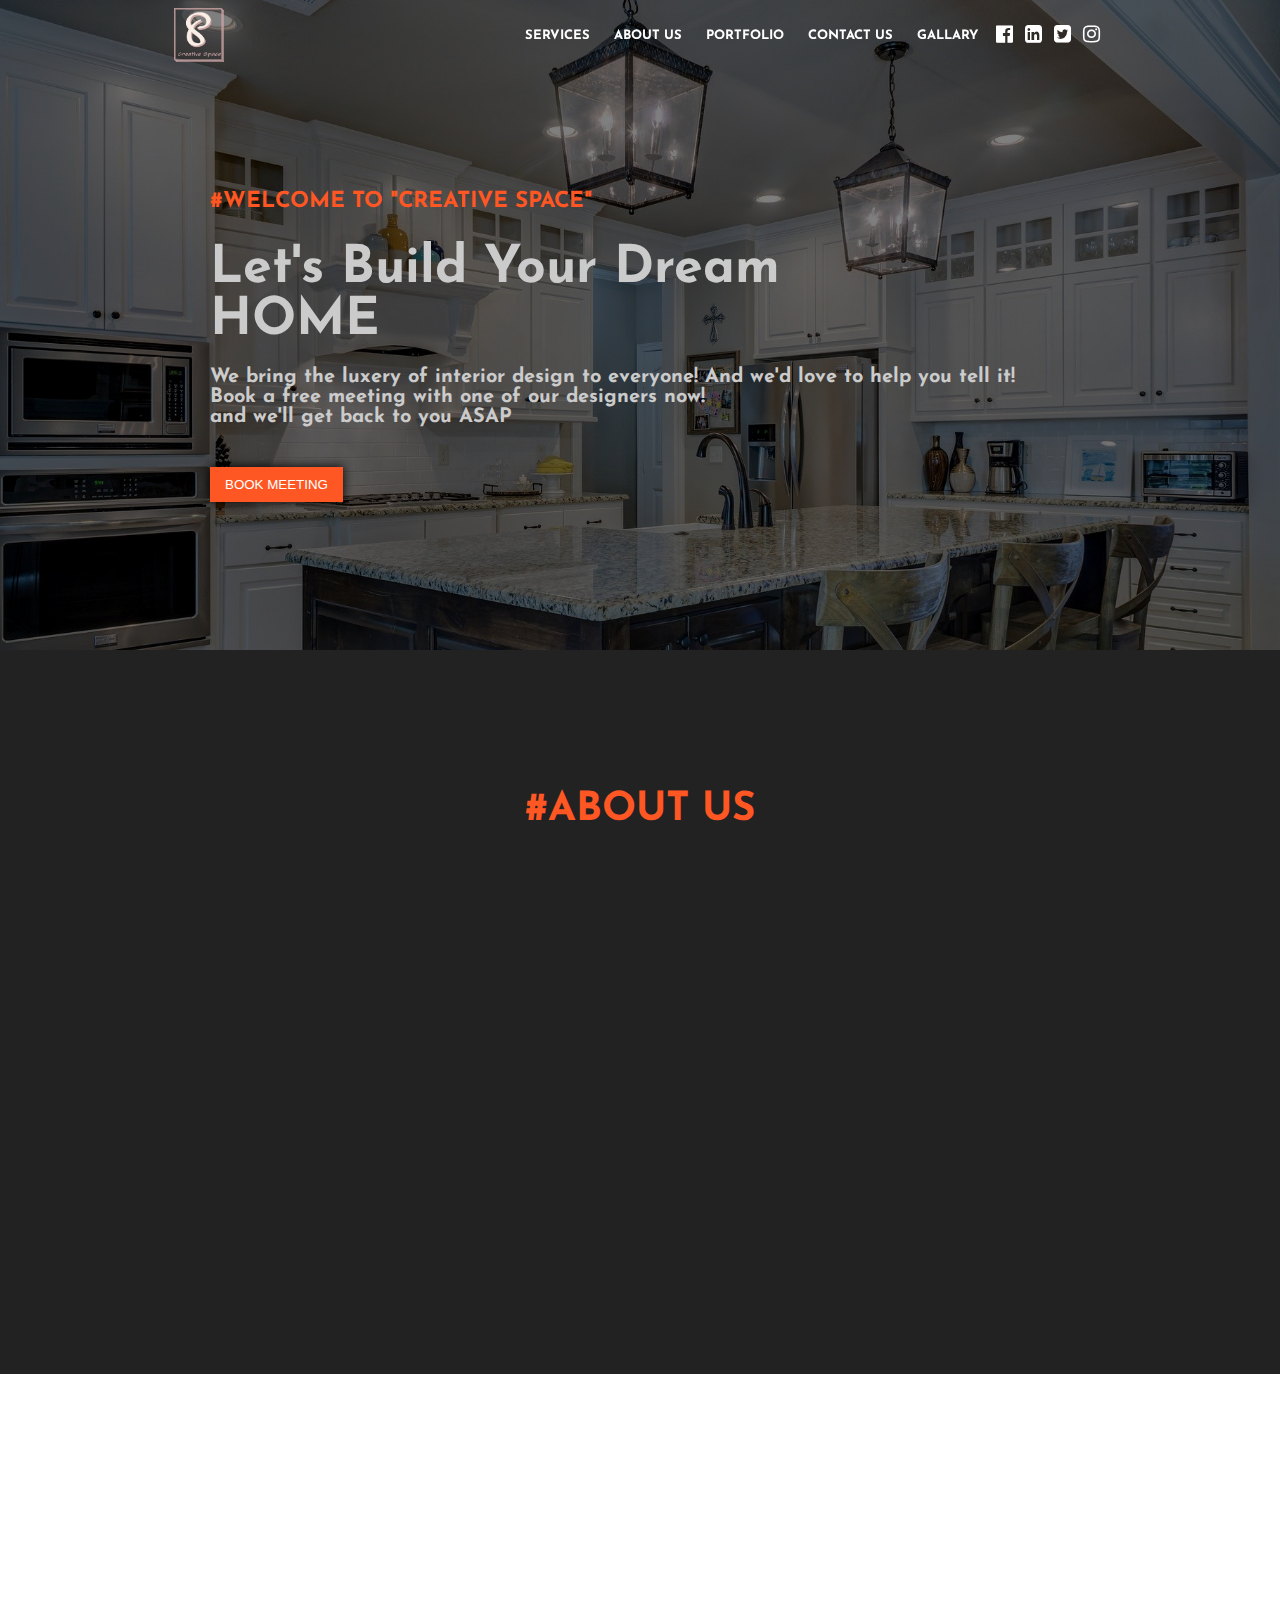
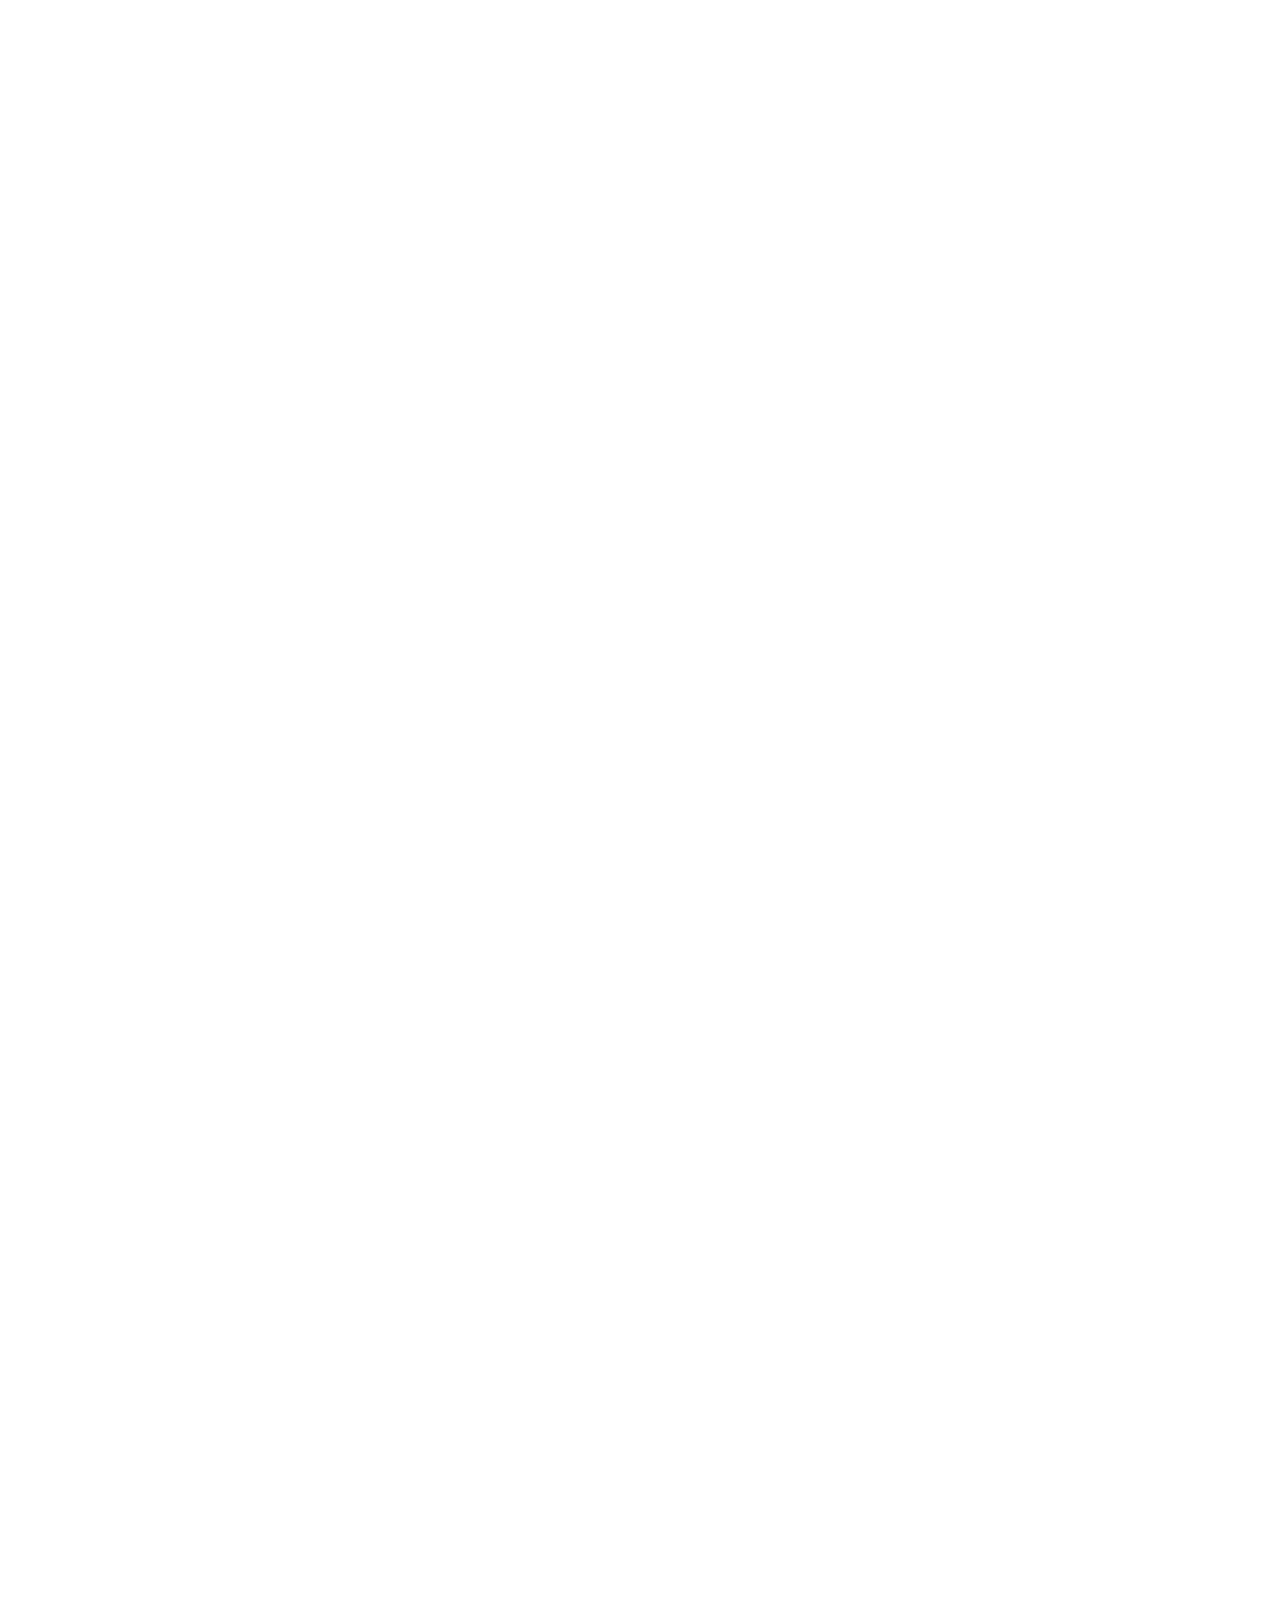
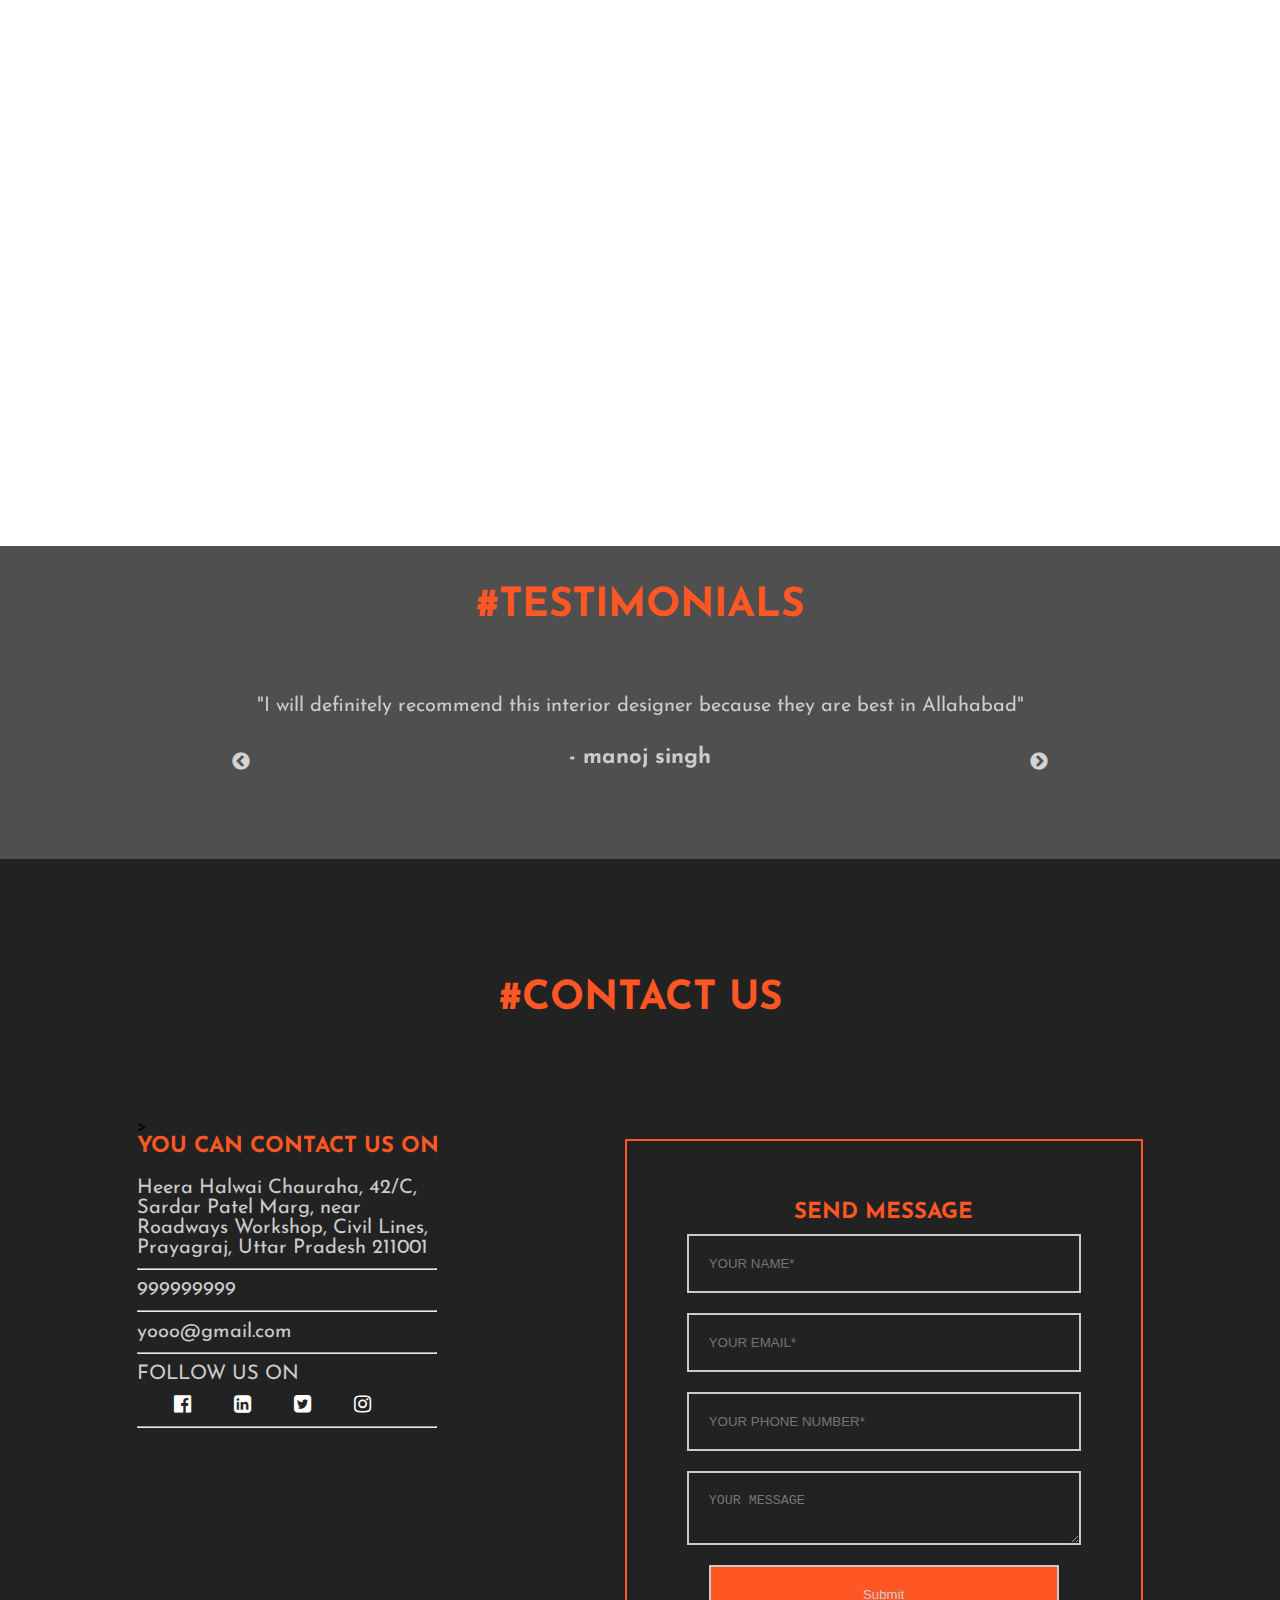
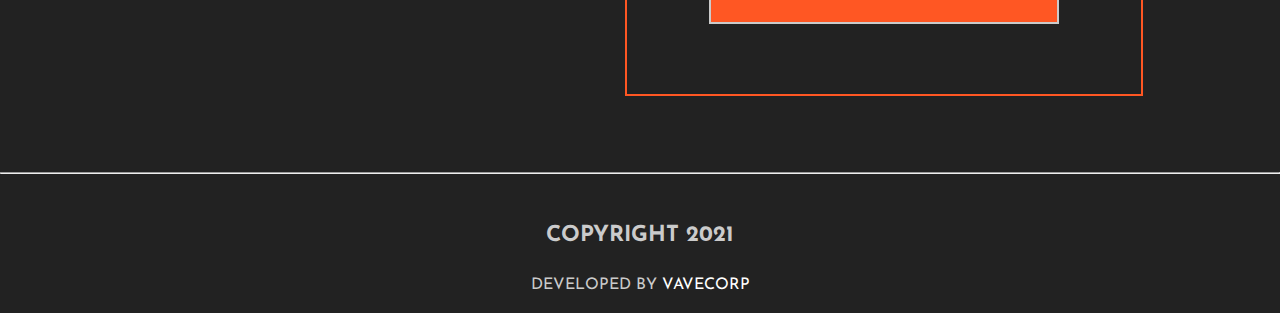
<file: index.html>
<!DOCTYPE html>
<html lang="en">

<head>
    <meta charset="UTF-8">
    <meta http-equiv="X-UA-Compatible" content="IE=edge">
    <meta name="viewport" content="width=device-width, initial-scale=1.0">
    <meta name="description"
        content="Creative Space Interior Designer and Decorator is one of the Best Intirior Designer and Decorator In Prayagraj . We provide services like nterior Designers For Furniture, Interior Designers, Exterior Designers, Interior Decorators For Salons, Interior Designers For Studio, Interior Designers For Temple, Interior Designer Consultants, Interior Designers For Corporate Celling Desining, INTIRIOR DESIGNING FOR RESTAURENTS, INTIRIOR DESIGNING FOR FURNITURE, BEDROOM DESIGNING, INTIRIOR DESIGNING FOR OFFICES, CUSTOM ROOM DESIGNING, INTIRIOR DESIGNING LIVING ROOM, INTIRIOR DESIGNING KITCHEN etc.">
    <meta name="author" content="">
    <meta name="keywords" content="intirior designer, intirior, designe, allahabad, prayagraj, u.p, best, best intirioe designer in allahabad, best intirior designer in prayagraj, Electricians, CarpentersInterior, DecoratorsInterior, DesignersAluminium, FabricatorsResidence, Interior, DesignersACP, FabricatorsAluminium, Composite, Panel, DealersAluminium, Partition, ContractorsCeiling, Interior, Designers, Electricians,Carpenters,Interior Decorators,Interior Designers,Aluminium Fabricators,Residence Interior Designers,ACP Fabricators,Aluminium Composite Panel Dealers,Aluminium Partition Contractors,Ceiling Interior Designers,Interior Designers For Restaurant,Interior Designers For Modular Kitchen,ACP Contractors,Interior Designers For Beauty Parlour,Interior Designers For Furniture,Interior Designers For Penthouse,Interior Designer Consultants,Residential Exterior Designers,Interior Designers For Bedroom,Interior Designers For Hotels,Interior Designers For Wall,Interior Designers For Apartment,Commercial Interior Designers,Aluminium Structure Fabricators,3D Exterior Designers,Interior Designers For Bungalow,Interior Designers For Jewellery Showroom,Interior Designers For Studio,Interior Designers For Restaurants & Bars,Interior Designers For Hospital,Interior Designers For Retail Store,Interior Designers For Fish Spa,Interior Designers For Corporate,Interior Designers For Shopping Mall,Interior Designers For Bathroom,PVC Interior Designers,Interior Decorators For Salons,Interior Designers For Salons,  Interior Civil Work Services,  Interior Designers For Silver Leafing,  Interior Designers For Industrial,,  Interior Designers For Lobby,    Interior Designers For Nursing Home,  Exterior Graphic Designers,   Interior Decorators For Furniture,  3D Interior Designers For Modular Kitchen,  Interior Designers For School, Designer Furniture Dealers,  Exterior Designers,  Commercial Exterior Designers,  Interior Designers For Kids Room,  Interior Designers For Shops,  Structural Glazing Contractors,    Interior Designers For Art Gallery,   Interior Designers For Institution,  Interior Designers For Temple,  Interior Designers For Showrooms,  Interior Designers For Stalls,  Designer Furniture Dealers-Italia Wood Interiors,
     ">


    <!--  -->
    <link rel="stylesheet" href="https://cdnjs.cloudflare.com/ajax/libs/font-awesome/4.7.0/css/font-awesome.min.css">
    <link rel="preconnect" href="https://fonts.googleapis.com">
    <link rel="preconnect" href="https://fonts.gstatic.com" crossorigin>
    <link href="https://fonts.googleapis.com/css2?family=Josefin+Sans:wght@300&display=swap" rel="stylesheet">
    <link href="https://unpkg.com/aos@2.3.1/dist/aos.css" rel="stylesheet">
    <script src="https://unpkg.com/aos@2.3.1/dist/aos.js"></script>
    <!--  -->
    <link rel="preconnect" href="https://fonts.googleapis.com">
    <link rel="preconnect" href="https://fonts.gstatic.com" crossorigin>
    <link href="https://fonts.googleapis.com/css2?family=Gochi+Hand&display=swap" rel="stylesheet">
    <link href="https://fonts.googleapis.com/css2?family=Raleway:wght@100&display=swap" rel="stylesheet">
    <!--  -->
    <link rel="stylesheet" href="slick/slick.css">
    <link rel="stylesheet" href="slick/slick-theme.css">
    <link rel="stylesheet" href="css/utility.css">
    <link rel="stylesheet" href="css/style.css">
    <link rel="stylesheet" href="css/mobile.css">
    <title>Creative Space Interior Designer and Decorator, Best Intirior Designer In Prayagraj </title>
</head>

<body>
    <nav>
        <div class="nav-parent">


            <div class="navbar">
                <div class="logo">
                    <img src="./img/logo6.png" alt="logo">
                    <!-- <h1>logo</h1> -->
                </div>
                <ul class="nav-menu">
                    <li class="nav-item"><a href="#service">SERVICES</a></li>
                    <li class="nav-item"><a href="#about">ABOUT US</a></li>
                    <li class="nav-item"><a href="#portfolio">PORTFOLIO</a></li>
                    <li class="nav-item"><a href="#contact">CONTACT US</a></li>
                    <li class="nav-item"><a href="gallary.html">GALLARY</a></li>
                    <ul class="nav-social">
                        <li><a href=""><i class="fa fa-facebook-official"></i></a></li>
                        <li><a href=""><i class="fa fa-linkedin-square"></i></a></li>
                        <li><a href=""><i class="fa fa-twitter-square"></i></a></li>
                        <li><a href=""><i class="fa fa-instagram"></i></a></li>
                    </ul>
                </ul>
                <div class="hamburger">
                    <div class="bar1"></div>
                    <div class="bar2"></div>
                    <div class="bar3"></div>
                </div>
            </div>
        </div>
    </nav>


    <!-- ************************************************************************************************ -->
    <!-- ************************************************************************************************ -->
    <!-- ************************************************************************************************ -->


    <main>

        <!--***************************************modal form*********************************************************-->

        <div class="modal-form-parent">

            <div class="modal-form-main">

                <div class="modal-form-content">
                    <div class="modal-form-heading">
                        <h2 class="small-heading highlight-color">BOOK A FREE MEETING</h2>
                        <p class="para secondry-color">Lorem ipsum dolor sit, amet consectetur adipisicing elit. In,
                            perferendis odio!</p>
                    </div>
                    <div class="modal-form">
                        <form action="">
                            <input type="text" name="name" placeholder="YOUR NAME*" required>

                            <input type="email" name="email" placeholder="YOUR EMAIL*" required>
                            
                            <input type="datetime-local" name="Meeting time" placeholder="PREFERRED DATE AND TIME"required>

                            <input type="number" name="phone number" placeholder="YOUR PHONE NUMBER*" required>

                            <textarea name="message" id="" placeholder="YOUR MESSAGE"></textarea>

                            <input type="submit" class="submit">
                        </form>
                        <button class="close-modal">CLOSE</button>
                    </div>

                </div>
            </div>
        </div>


        <!--***************************************HERO SECTION*********************************************************-->
        <div class="hero-parent">
            <div class="hero max-width">

                <div class="hero-text ">
                    <h1 class="heading  highlight-color">#WELCOME TO "CREATIVE SPACE"</h1>
                    <h2 class="heading secondry-color">Let's Build Your Dream <br> HOME</h2>
                    <p class="para secondry-color">We bring the luxery of interior design to everyone! And we'd love to
                        help you tell it!<br> Book a free meeting with one of our designers now! <br> and we'll get back
                        to you ASAP</p>
                    </p>

                    <div class="hero-cta">
                        <button>BOOK MEETING</button>
                    </div>
                </div>
            </div>

        </div>


        <!-- *****************************************ABOUT US******************************************************* -->

        <div class="about-parent" id="about">
            <div class="about max-width">
                <h2 class="heading highlight-color">#ABOUT US</h2>
                <div class="about-content">

                    <img src="./img/couch-1845270_1280.jpg" alt="about img" data-aos="fade-right">
                    <div class="about-text" data-aos="fade-left">
                        <h2 class="small-heading highlight-color">OUR STORY</h2>
                        <p class="para secondry-color">We started our journey in 2009, because we realize the difference
                            between a 'house' and a 'Home' and ever since then, we've helped hundreds of our customers
                            build their 'Dream Home'</p>
                        <p class="para secondry-color">We believe that interior design should be accessible to everyone,
                            and that's why we have plans suitable for every budget</p>
                    </div>

                </div>
            </div>
        </div>

        <!-- *****************************************OUR SERVICES******************************************************* -->



        <div class="services-parent" id="service" data-aos="fade-right">
            <div class="services max-width">
                <h2 class="heading">#OUR SERVICES</h2>
                <p class="para">WE provide more than 30 services suitable for you unique theme, style and budget! From designing your<br> bedroom to shaping the look of your office, we'll help you find your own style!</p>
                <div class="service-card-parent card-parent">
                    <div class="service-card card" data-aos="fade-up">
                        <img src="./img/celling.jpeg" alt="celling">
                        <div class="card-text">
                            <h3 class="small-heading">#CEILING DESIGNING</h3>
                        </div>

                    </div>
                    <div class="service-card card" data-aos="fade-up">
                        <img src="./img/restaurent2.jpeg" alt="restaurent">
                        <div class="card-text">
                            <h3 class="small-heading">#INTIRIOR DESIGNING FOR RESTAURENTS</h3>
                        </div>

                    </div>
                    <div class="service-card card" data-aos="fade-up">
                        <img src="./img/furniture.jpeg" alt="furniture">
                        <div class="card-text">
                            <h3 class="small-heading">#INTIRIOR DESIGNING FOR FURNITURE</h3>
                        </div>

                    </div>
                    <div class="service-card card" data-aos="fade-up">
                        <img src="./img/bedroom.jpg" alt="bedroom">
                        <div class="card-text">
                            <h3 class="small-heading">#BEDROOM DESIGNING</h3>
                        </div>

                    </div>
                    <div class="service-card card" data-aos="fade-up">
                        <img src="./img/office.jpeg" alt="office">
                        <div class="card-text">
                            <h3 class="small-heading">#INTIRIOR DESIGNING FOR OFFICES</h3>
                        </div>

                    </div>
                    <div class="service-card card" data-aos="fade-up">
                        <img src="./img/extirior.jpeg" alt="extiror">
                        <div class="card-text">
                            <h3 class="small-heading">#EXTIRIOR DESIGNING</h3>
                        </div>

                    </div>
                    <div class="service-card card" data-aos="fade-up">
                        <img src="./img/customroom.jpeg" alt="customroom">
                        <div class="card-text">
                            <h3 class="small-heading">#CUSTOM ROOM DESIGNING</h3>
                        </div>

                    </div>
                    <div class="service-card card" data-aos="fade-up">
                        <img src="./img/restaurent.jpeg" alt="">
                        <div class="card-text">
                            <h3 class="small-heading">#INTIRIOR DESIGNING FOR SHOPS</h3>
                        </div>

                    </div>
                    <div class="service-card card" data-aos="fade-up">
                        <img src="./img/livingroom.jpeg" alt="">
                        <div class="card-text">
                            <h3 class="small-heading">#INTIRIOR DESIGNING LIVING ROOM</h3>
                        </div>

                    </div>
                    <div class="service-card card" data-aos="fade-up">
                        <img src="./img/kitchin.jpeg" alt="kitchen">
                        <div class="card-text">
                            <h3 class="small-heading">#INTIRIOR DESIGNING KITCHEN</h3>
                        </div>

                    </div>

                    <h2 class="small-heading" data-aos="fade-up">+ and many more</h2>







                </div>
                <div class="hero-cta cta" data-aos="fade-up">
                    <button>BOOK MEETING</button>
                </div>
            </div>
        </div>

        <!-- *****************************************OUR Portfolio******************************************************-->

        <div class="portfolio-parent" id="portfolio" data-aos="fade-up">
            <div class="portfolio max-width">
                <h2 class="heading highlight-color" data-aos="fade-up">#Our_Projects</h2>
                <div class="portfolio-content">
                    <div class="portfolio-text">
                        <h3 class="heading highlight-color">#Browse Our Projects And Cherish The Beauty</h3>

                        <p class="para secondry-color ">We have helped hundreds of people, and brought their dream
                            home
                            to
                            life, Have a look yourself, perhaps you'll find something you like?
                        </p>
                    </div>
                    <div class=" portfolio-card-parent carousle" data-aos="fade-up">
                        <div class=" portfolio-card">
                            <img src="./img/image1.jpeg" alt="portfolio" class="portfolio-img">
                        </div>
                        <div class=" portfolio-card">
                            <img src="./img/PicsArt_07-07-01.05.07.jpg" alt="portfolio" class="portfolio-img">
                        </div>
                        <div class=" portfolio-card">
                            <img src="./img/image18.jpeg" alt="portfolio" class="portfolio-img">
                        </div>
                        <div class=" portfolio-card">
                            <img src="./img/image25.jpeg" alt="portfolio" class="portfolio-img">
                        </div>
                        <div class=" portfolio-card">
                            <img src="./img/image6.jpeg" alt="portfolio" class="portfolio-img">
                        </div>
                        <div class=" portfolio-card">
                            <img src="./img/image20.jpeg" alt="portfolio" class="portfolio-img">
                        </div>
                        <div class=" portfolio-card">
                            <img src="./img/PicsArt_07-07-12.50.03.jpg" alt="portfolio" class="portfolio-img">
                        </div>
                        <div class=" portfolio-card">
                            <img src="./img/PicsArt_07-07-12.54.58.jpg" alt="portfolio" class="portfolio-img">
                        </div>

                    </div>
                </div>
            </div>
            
            <div class="gallary-cta">
                <button><a href="gallary.html"> SEE MORE</a></button>
      
            </div>
        </div>

        <!-- *****************************************testimonials******************************************************-->

        <div class="review-parent">
            <h2 class="heading highlight-color">#TESTIMONIALS</h2>
            <div class="review carousle max-width">
                <div class="review-text">
                    <p class="para">"I will definitely recommend this interior designer because they are best in
                        Allahabad"</p>
                    <h3 class="small-heading">- manoj singh</h3>


                </div>
                <div class="review-text">
                    <p class="para">"Best choice around the city well done guys, keep it up !"</p>
                    <h3 class="small-heading">- Danish hasan khan</h3>


                </div>
                <div class="review-text">
                    <p class="para">"Good experience and working knowledge I am fully satisfied"</p>
                    <h3 class="small-heading">-sivali</h3>


                </div>
                <div class="review-text">
                    <p class="para">"I am highly satisfied with his work. He has the teams of expert who can handle
                        any
                        type of interior design requirements. he has a super expert who can handle any type of
                        furniture
                        design. highly recommended."</p>
                    <h3 class="small-heading">-Sarfaraj</h3>

                </div>
            </div>
        </div>


        <!-- *****************************************contact form****************************************************** -->
        <div class="contact-parent" id="contact">
            <div class="contact max-width">
                <h2 class="heading highlight-color">#CONTACT US</h2>
                <div class="contact-content">
                    <div class="contact-content-kid1">>

                        <h2 class="small-heading highlight-color">YOU CAN CONTACT US ON</h2>

                        <div class="contact-text">
                            <p class="para secondry-color">Heera Halwai Chauraha, 42/C, Sardar Patel Marg, near
                                Roadways
                                Workshop, Civil Lines, Prayagraj, Uttar Pradesh 211001</p>
                            <hr>
                            <p>

                                <a href="tel:999999999999" class="para secondry-color">999999999</a>
                            </p>
                            <hr>
                            <p>

                                <a href="mailto:yooo@gmail.com" class="para secondry-color">yooo@gmail.com</a>
                            </p>
                            <hr>
                            <p class="para secondry-color">FOLLOW US ON</p>
                            <p class="para">

                            <ul class="nav-social">
                                <li><a href=""><i class="fa fa-facebook-official"></i></a></li>
                                <li><a href=""><i class="fa fa-linkedin-square"></i></a></li>
                                <li><a href=""><i class="fa fa-twitter-square"></i></a></li>
                                <li><a href=""><i class="fa fa-instagram"></i></a></li>
                            </ul>
                            </p>
                            <hr>
                        </div>
                        <div class="map">
                            <iframe
                                src="https://www.google.com/maps/embed?pb=!1m18!1m12!1m3!1d28821.229434778452!2d81.82384344490461!3d25.449839408075842!2m3!1f0!2f0!3f0!3m2!1i1024!2i768!4f13.1!3m3!1m2!1s0x399acb1b06f7a52b%3A0xf75b91c66a04521a!2sCreative%20Space%20Interior!5e0!3m2!1sen!2sin!4v1625834475578!5m2!1sen!2sin"
                                width="350" height="300" style="border:0;" allowfullscreen="" loading="lazy">
                            </iframe>
                        </div>


                    </div>

                    <div class="contact-content-kid2">
                        <div class="form-parent">
                            <h2 class="small-heading highlight-color">SEND MESSAGE</h2>
                            <div class="form">
                                <form action="">

                                    <input type="text" name="name" placeholder="YOUR NAME*" required>

                                    <input type="email" name="email" placeholder="YOUR EMAIL*" required>

                                    <input type="number" name="phone number" placeholder="YOUR PHONE NUMBER*" required>

                                    <textarea name="message" id="" placeholder="YOUR MESSAGE"></textarea>

                                    <input type="submit" class="submit">
                                </form>
                            </div>
                        </div>
                    </div>
                </div>

            </div>

        </div>




    </main>
    <hr>
    <footer>
        <div>
            <h1 class="small-heading secondry-color">COPYRIGHT 2021</h1>
            <p class="secondry-color"> DEVELOPED BY <a href="https://vavecorp.com/">VAVECORP</a></p>
        </div>


    </footer>






</body>

<script src="https://ajax.googleapis.com/ajax/libs/jquery/3.5.1/jquery.min.js"></script>
<script src="js/main.js"></script>
<script src="slick/slick.min.js"></script>


</html>
</file>
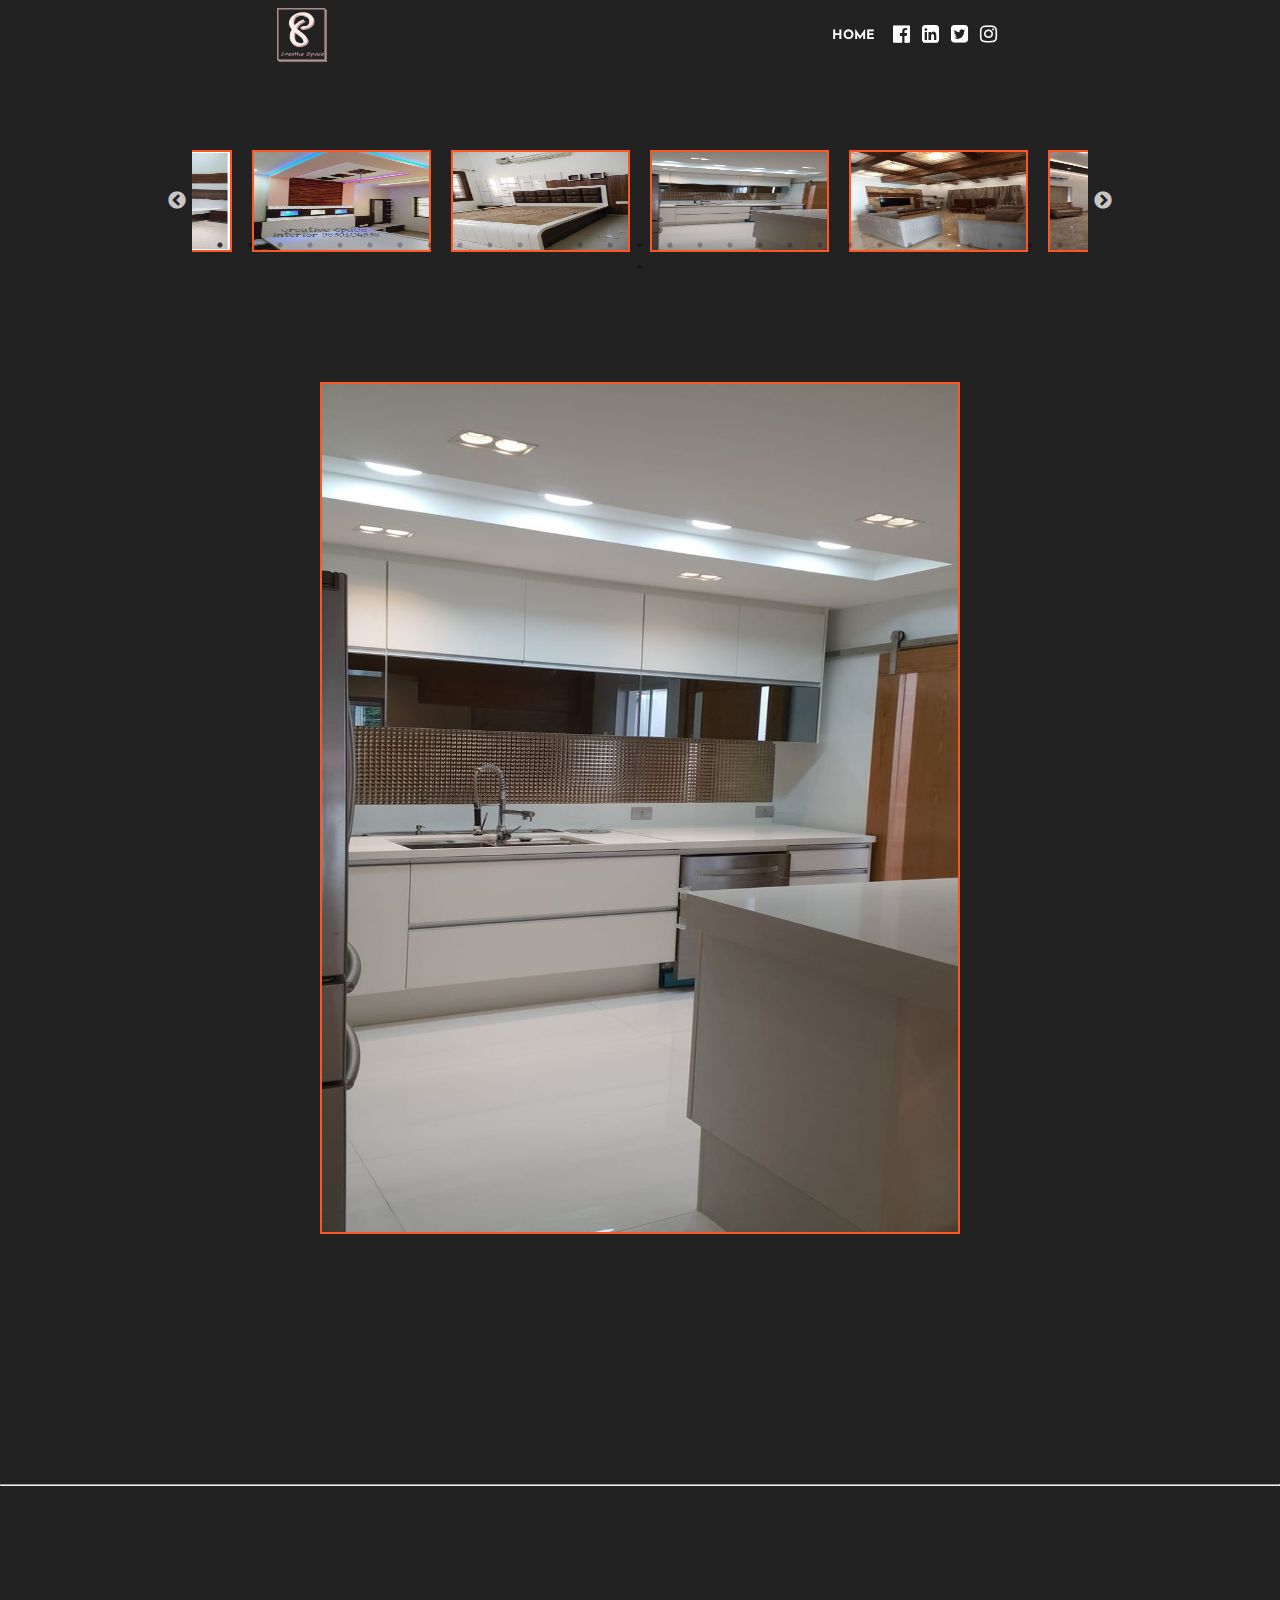
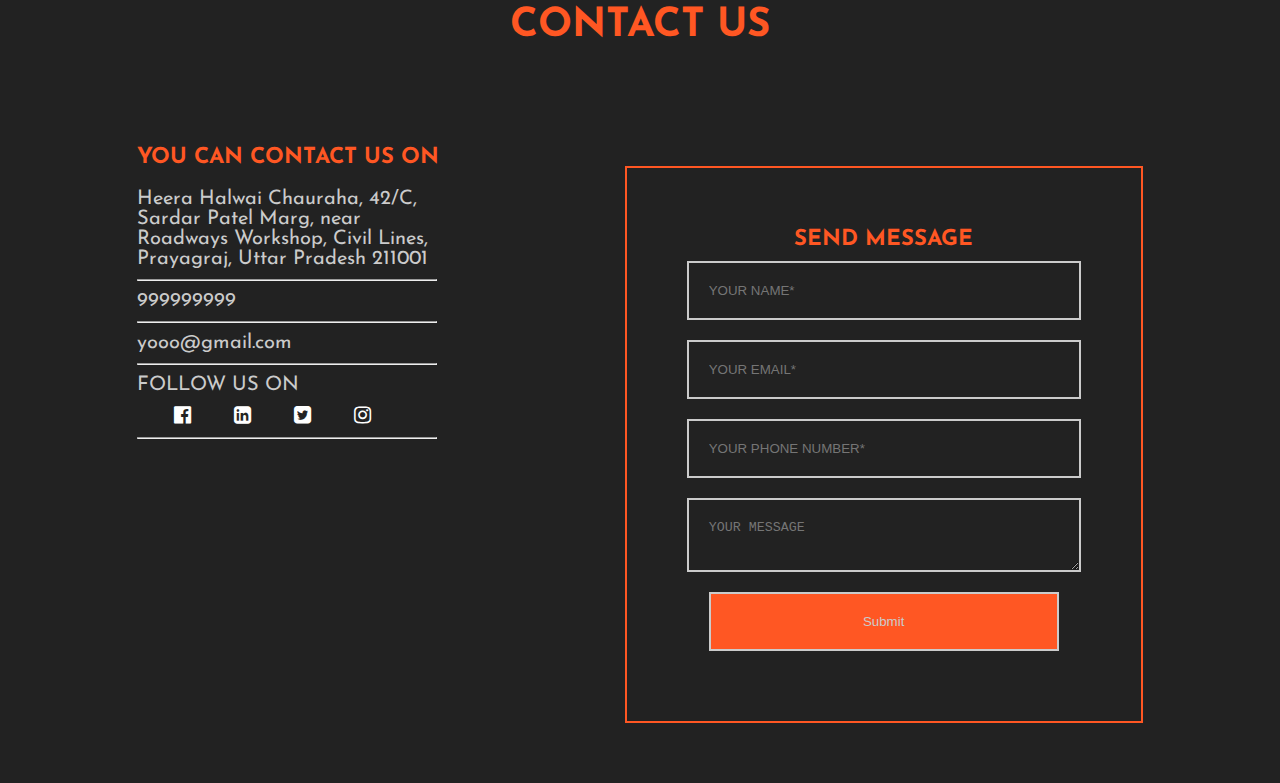
<file: gallary.html>
<!DOCTYPE html>
<html lang="en">

    <head>
        <meta charset="UTF-8">
        <meta http-equiv="X-UA-Compatible" content="IE=edge">
        <meta name="viewport" content="width=device-width, initial-scale=1.0">
        <meta name="description"
            content="Creative Space Interior Designer and Decorator is one of the Best Intirior Designer and Decorator In Prayagraj . We provide services like nterior Designers For Furniture, Interior Designers, Exterior Designers, Interior Decorators For Salons, Interior Designers For Studio, Interior Designers For Temple, Interior Designer Consultants, Interior Designers For Corporate Celling Desining, INTIRIOR DESIGNING FOR RESTAURENTS, INTIRIOR DESIGNING FOR FURNITURE, BEDROOM DESIGNING, INTIRIOR DESIGNING FOR OFFICES, CUSTOM ROOM DESIGNING, INTIRIOR DESIGNING LIVING ROOM, INTIRIOR DESIGNING KITCHEN etc.">
        <meta name="author" content="">
        <meta name="keywords" content="intirior designer, intirior, designe, allahabad, prayagraj, u.p, best, best intirioe designer in allahabad, best intirior designer in prayagraj, Electricians, CarpentersInterior, DecoratorsInterior, DesignersAluminium, FabricatorsResidence, Interior, DesignersACP, FabricatorsAluminium, Composite, Panel, DealersAluminium, Partition, ContractorsCeiling, Interior, Designers, Electricians,Carpenters,Interior Decorators,Interior Designers,Aluminium Fabricators,Residence Interior Designers,ACP Fabricators,Aluminium Composite Panel Dealers,Aluminium Partition Contractors,Ceiling Interior Designers,Interior Designers For Restaurant,Interior Designers For Modular Kitchen,ACP Contractors,Interior Designers For Beauty Parlour,Interior Designers For Furniture,Interior Designers For Penthouse,Interior Designer Consultants,Residential Exterior Designers,Interior Designers For Bedroom,Interior Designers For Hotels,Interior Designers For Wall,Interior Designers For Apartment,Commercial Interior Designers,Aluminium Structure Fabricators,3D Exterior Designers,Interior Designers For Bungalow,Interior Designers For Jewellery Showroom,Interior Designers For Studio,Interior Designers For Restaurants & Bars,Interior Designers For Hospital,Interior Designers For Retail Store,Interior Designers For Fish Spa,Interior Designers For Corporate,Interior Designers For Shopping Mall,Interior Designers For Bathroom,PVC Interior Designers,Interior Decorators For Salons,Interior Designers For Salons,  Interior Civil Work Services,  Interior Designers For Silver Leafing,  Interior Designers For Industrial,,  Interior Designers For Lobby,    Interior Designers For Nursing Home,  Exterior Graphic Designers,   Interior Decorators For Furniture,  3D Interior Designers For Modular Kitchen,  Interior Designers For School, Designer Furniture Dealers,  Exterior Designers,  Commercial Exterior Designers,  Interior Designers For Kids Room,  Interior Designers For Shops,  Structural Glazing Contractors,    Interior Designers For Art Gallery,   Interior Designers For Institution,  Interior Designers For Temple,  Interior Designers For Showrooms,  Interior Designers For Stalls,  Designer Furniture Dealers-Italia Wood Interiors,
         ">
    
    
        <!--  -->
        <link rel="stylesheet" href="https://cdnjs.cloudflare.com/ajax/libs/font-awesome/4.7.0/css/font-awesome.min.css">
        <link rel="preconnect" href="https://fonts.googleapis.com">
        <link rel="preconnect" href="https://fonts.gstatic.com" crossorigin>
        <link href="https://fonts.googleapis.com/css2?family=Josefin+Sans:wght@300&display=swap" rel="stylesheet">
        <link href="https://unpkg.com/aos@2.3.1/dist/aos.css" rel="stylesheet">
        <script src="https://unpkg.com/aos@2.3.1/dist/aos.js"></script>
        <!--  -->
        <link rel="preconnect" href="https://fonts.googleapis.com">
        <link rel="preconnect" href="https://fonts.gstatic.com" crossorigin>
        <link href="https://fonts.googleapis.com/css2?family=Gochi+Hand&display=swap" rel="stylesheet">
        <link href="https://fonts.googleapis.com/css2?family=Raleway:wght@100&display=swap" rel="stylesheet">
        <!--  -->
        <link rel="stylesheet" href="slick/slick.css">
        <link rel="stylesheet" href="slick/slick-theme.css">
        <link rel="stylesheet" href="css/utility.css">
        <link rel="stylesheet" href="css/style.css">
        <link rel="stylesheet" href="css/mobile.css">
        <title>GALLARY, Creative Space Interior Designer and Decorator</title>
    </head>

<body>
    <nav>
        <div class="nav-parent">


            <div class="navbar">
                <div class="logo">
                    <img src="./img/logo6.png" alt="logo">
                    <!-- <h1>logo</h1> -->
                </div>
                <ul class="nav-menu">
                    <li class="nav-item"><a href="index.html">HOME</a></li>

                    <ul class="nav-social">
                        <li><a href=""><i class="fa fa-facebook-official"></i></a></li>
                        <li><a href=""><i class="fa fa-linkedin-square"></i></a></li>
                        <li><a href=""><i class="fa fa-twitter-square"></i></a></li>
                        <li><a href=""><i class="fa fa-instagram"></i></a></li>
                    </ul>
                </ul>
                <div class="hamburger">
                    <div class="bar1"></div>
                    <div class="bar2"></div>
                    <div class="bar3"></div>
                </div>
            </div>
        </div>
    </nav>



    <div class="gallary-parent">
        <div class="gallary-nav max-width">
            <img src="rephoto/image10.jpeg" alt="img" class="gallary-photo">
            <img src="rephoto/image11.jpeg" alt="img" class="gallary-photo">
            <img src="rephoto/image12.jpeg" alt="img" class="gallary-photo">
            <img src="rephoto/image13.jpeg" alt="img" class="gallary-photo">
            <img src="rephoto/image14.jpeg" alt="img" class="gallary-photo">
            <img src="rephoto/image15.jpeg" alt="img" class="gallary-photo">
            <img src="rephoto/image16.jpeg" alt="img" class="gallary-photo">
            <img src="rephoto/image17.jpeg" alt="img" class="gallary-photo">
            <img src="rephoto/image19.jpeg" alt="img" class="gallary-photo">
            <img src="rephoto/image2.jpeg" alt="img" class="gallary-photo">
            <img src="rephoto/image21.jpeg" alt="img" class="gallary-photo">
            <img src="rephoto/image22.jpeg" alt="img" class="gallary-photo">
            <img src="rephoto/image23.jpeg" alt="img" class="gallary-photo">
            <img src="rephoto/image26.jpeg" alt="img" class="gallary-photo">
            <img src="rephoto/image27.jpeg" alt="img" class="gallary-photo">
            <img src="rephoto/image28.jpeg" alt="img" class="gallary-photo">
            <img src="rephoto/image3.jpeg" alt="img" class="gallary-photo">
            <img src="rephoto/image4.jpeg" alt="img" class="gallary-photo">
            <img src="rephoto/image5.jpeg" alt="img" class="gallary-photo">
            <img src="rephoto/image7.jpeg" alt="img" class="gallary-photo">
            <img src="rephoto/image8.jpeg" alt="img" class="gallary-photo">
            <img src="rephoto/image9.jpeg" alt="img" class="gallary-photo">
            <img src="rephoto/PicsArt_07-07-01.04.16.jpg" alt="img" class="gallary-photo">
            <img src="rephoto/PicsArt_07-07-01.04.42.jpg" alt="img" class="gallary-photo">
            <img src="rephoto/PicsArt_07-07-01.05.29.jpg" alt="img" class="gallary-photo">
            <img src="rephoto/PicsArt_07-07-01.05.47.jpg" alt="img" class="gallary-photo">
            <img src="rephoto/PicsArt_07-07-01.06.00.jpg" alt="img" class="gallary-photo">
            <img src="rephoto/PicsArt_07-07-01.06.19.jpg" alt="img" class="gallary-photo">
            <img src="rephoto/PicsArt_07-07-01.06.37.jpg" alt="img" class="gallary-photo">
            <img src="rephoto/PicsArt_07-07-12.54.07.jpg" alt="img" class="gallary-photo">




    
        </div>

        <div class="gallary max-width">
            <img src="rephoto/image10.jpeg" alt="img" class="gallary-photo">
            <img src="rephoto/image11.jpeg" alt="img" class="gallary-photo">
            <img src="rephoto/image12.jpeg" alt="img" class="gallary-photo">
            <img src="rephoto/image13.jpeg" alt="img" class="gallary-photo">
            <img src="rephoto/image14.jpeg" alt="img" class="gallary-photo">
            <img src="rephoto/image15.jpeg" alt="img" class="gallary-photo">
            <img src="rephoto/image16.jpeg" alt="img" class="gallary-photo">
            <img src="rephoto/image17.jpeg" alt="img" class="gallary-photo">
            <img src="rephoto/image19.jpeg" alt="img" class="gallary-photo">
            <img src="rephoto/image2.jpeg" alt="img" class="gallary-photo">
            <img src="rephoto/image21.jpeg" alt="img" class="gallary-photo">
            <img src="rephoto/image22.jpeg" alt="img" class="gallary-photo">
            <img src="rephoto/image23.jpeg" alt="img" class="gallary-photo">
            <img src="rephoto/image26.jpeg" alt="img" class="gallary-photo">
            <img src="rephoto/image27.jpeg" alt="img" class="gallary-photo">
            <img src="rephoto/image28.jpeg" alt="img" class="gallary-photo">
            <img src="rephoto/image3.jpeg" alt="img" class="gallary-photo">
            <img src="rephoto/image4.jpeg" alt="img" class="gallary-photo">
            <img src="rephoto/image5.jpeg" alt="img" class="gallary-photo">
            <img src="rephoto/image7.jpeg" alt="img" class="gallary-photo">
            <img src="rephoto/image8.jpeg" alt="img" class="gallary-photo">
            <img src="rephoto/image9.jpeg" alt="img" class="gallary-photo">
            <img src="rephoto/PicsArt_07-07-01.04.16.jpg" alt="img" class="gallary-photo">
            <img src="rephoto/PicsArt_07-07-01.04.42.jpg" alt="img" class="gallary-photo">
            <img src="rephoto/PicsArt_07-07-01.05.29.jpg" alt="img" class="gallary-photo">
            <img src="rephoto/PicsArt_07-07-01.05.47.jpg" alt="img" class="gallary-photo">
            <img src="rephoto/PicsArt_07-07-01.06.00.jpg" alt="img" class="gallary-photo">
            <img src="rephoto/PicsArt_07-07-01.06.19.jpg" alt="img" class="gallary-photo">
            <img src="rephoto/PicsArt_07-07-01.06.37.jpg" alt="img" class="gallary-photo">
            <img src="rephoto/PicsArt_07-07-12.54.07.jpg" alt="img" class="gallary-photo">

        </div>

        


    </div>
    <hr>
      <!-- *****************************************contact form****************************************************** -->
      <div class="contact-parent" id="contact">
        <div class="contact max-width">
            <h2 class="heading highlight-color">CONTACT US</h2>
            <div class="contact-content">
                <div class="contact-content-kid1">

                    <h2 class="small-heading highlight-color">YOU CAN CONTACT US ON</h2>

                    <div class="contact-text">
                        <p class="para secondry-color">Heera Halwai Chauraha, 42/C, Sardar Patel Marg, near Roadways
                            Workshop, Civil Lines, Prayagraj, Uttar Pradesh 211001</p>
                        <hr>
                        <p>

                            <a href="tel:999999999999" class="para secondry-color">999999999</a>
                        </p>
                        <hr>
                        <p>

                            <a href="mailto:yooo@gmail.com" class="para secondry-color">yooo@gmail.com</a>
                        </p>
                        <hr>
                        <p class="para secondry-color">FOLLOW US ON</p>
                        <p class="para">

                        <ul class="nav-social">
                            <li><a href=""><i class="fa fa-facebook-official"></i></a></li>
                            <li><a href=""><i class="fa fa-linkedin-square"></i></a></li>
                            <li><a href=""><i class="fa fa-twitter-square"></i></a></li>
                            <li><a href=""><i class="fa fa-instagram"></i></a></li>
                        </ul>
                        </p>
                        <hr>
                    </div>
                    <div class="map">
                        <iframe
                            src="https://www.google.com/maps/embed?pb=!1m18!1m12!1m3!1d28821.229434778452!2d81.82384344490461!3d25.449839408075842!2m3!1f0!2f0!3f0!3m2!1i1024!2i768!4f13.1!3m3!1m2!1s0x399acb1b06f7a52b%3A0xf75b91c66a04521a!2sCreative%20Space%20Interior!5e0!3m2!1sen!2sin!4v1625834475578!5m2!1sen!2sin"
                            width="350" height="300" style="border:0;" allowfullscreen="" loading="lazy">
                        </iframe>
                    </div>


                </div>

                <div class="contact-content-kid2">
                    <div class="form-parent">
                        <h2 class="small-heading highlight-color">SEND MESSAGE</h2>
                        <div class="form">
                            <form action="">

                                <input type="text" name="name" placeholder="YOUR NAME*" required>

                                <input type="email" name="email" placeholder="YOUR EMAIL*" required>

                                <input type="number" name="phone number" placeholder="YOUR PHONE NUMBER*" required>

                                <textarea name="message" id="" placeholder="YOUR MESSAGE"></textarea>

                                <input type="submit" class="submit">
                            </form>
                        </div>
                    </div>
                </div>
            </div>

        </div>

    </div>

</body>
<script src="https://ajax.googleapis.com/ajax/libs/jquery/3.5.1/jquery.min.js"></script>
<script src="js/main.js"></script>
<script src="slick/slick.min.js"></script>

</html>
</file>
<file: css/utility.css>
.max-width{
    max-width: 1500px;
    margin: auto;
}

.primary-color{
    color: var(--primary-color);
}
.secondry-color{
    color: var(--secondry-color)
}

.highlight-color{
    color: var(--highlight-color);
}
.heading{
    font-size: 40px;
    margin: 30px 0px;
    font-family: 'Josefin Sans', sans-serif;

}
.small-heading{
    font-size: 22px;
    margin: 30px 0px;
    font-family: 'Josefin Sans', sans-serif;

}

.para{
    font-size: 20px;
    margin: 10px 0px;
    font-family: 'Josefin Sans', sans-serif;
}
a{
    color: rgb(255, 255, 255);
    text-shadow: none;
    text-decoration: none;
    font-family: 'Josefin Sans', sans-serif;
}



.card-parent{
    display: grid;
    grid-gap: 1rem;
    grid-template-columns: repeat(auto-fit, minmax(300px,1fr));

}
/* .card{
    box-shadow: 0px 0px 5px 0px black;
}
.card:hover{
    box-shadow: 0px 0px 15px 0px black;
} */


/* ********************************************************************************************************* */
</file>
<file: css/style.css>
*{
    margin: 0;
    padding: 0;
    transition: 0.5s;
    scroll-behavior: smooth;
   
    
}    
:root{
    --primary-color:#000000;
    --secondry-color: #CBCBCB;
    --highlight-color:#FF5723;
}
::-webkit-scrollbar {
    width: 3px;
  }
  ::-webkit-scrollbar-track {
    background: #222222;
  }
  ::-webkit-scrollbar-thumb {
    background:var(--highlight-color);
  }



body{
    font-family: 'Josefin Sans', sans-serif;
    /* overflow:hidden; */
    /* background-color: rgb(255, 255, 255); */
    /* background-color: #222222; */
    

}
a:hover{
    color: var(--highlight-color);
}



/* **************************************************************************************** */
/* **************************************************************************************** */
/* **************************************************************************************** */


/* ********************************************NAVIGATION BAR ******************************************** */
nav{
    width: 100%;
    position: fixed;
    z-index: 10;
    display: flex;
    justify-content: center;


}
.nav-parent{
    width: 100%;
    display: flex;
    justify-content: center;

}

.navbar{
    max-width: 1500px;
    width: 100vw;
    height: 70px;
    display: flex;
    justify-content: space-around;
    align-items: center;
}

/* ********************************************CHANGE COLOR ON SCROLL******************************************** */

.nav-changeColor{
    background-color: #222222;

}

/* ********************************************LOgo******************************************** */


.logo img{
    display: flex;
    margin-left: 30px;
    width: 50px;
    
}

/* ********************************************MENU ITEM in nav bar******************************************** */

.nav-menu{
    display: flex;
    justify-content: space-evenly;
    align-items: center;
    text-decoration: none;
    list-style: none;
    font-size: 13px;
    font-weight: bold;
}
.nav-menu li a{
    text-decoration: none;
    color: rgb(255, 255, 255);
    /* text-shadow: 0px 0px 2px black; */
    margin: 10px;
    padding: 2px;
    text-align: center;
    
}
.nav-menu li a:hover{
    color: var(--highlight-color);
}
.nav-social{
    display: flex;
    justify-content: space-evenly;
    list-style: none;
    margin-right: 30px;
    font-size: 20px;
    
}
.nav-social li a{
    margin: 0px;
    padding: 6px;
}

/* ********************************************hamburger menu******************************************** */

.hamburger{
    display: none;
    margin-right: 20px;
}

.bar1,.bar2,.bar3{
    width: 20px;
    height: 3px;
    background-color: rgb(255, 255, 255);
    margin: 2px;

}

/* **************************************************************************************** */
/* **************************************************************************************** */
/* **************************************************************************************** */


/* ********************************************HERO SECTION******************************************** */
.hero-parent{
    background-color: rgba(0, 0, 0, 0.5);
    overflow-x: hidden;
}
.hero-parent::before{
    content: "";
    position:absolute;
    background-attachment: fixed;
    z-index: -11;
    background-image: url(../img/kitchen-1940174_1920.jpg);
    width: 100%;
    height: 650px;
    background-position: center;
    background-size: cover;
}

.hero{
   
    width: 100%;
    height: 650px;
    display: flex;
    justify-content:flex-start;
}


.hero-text{
    margin-top: 140px;
    margin-left: 190px;
    /* height: 300px; */
    padding: 20px;
    text-align: left;
    /* text-shadow: 0px 0px 10px black; */
}
.hero-text h1{
    margin: 30px 0px;
    font-size: 22px;
    font-weight: bold;
}
.hero-text h2{
    font-size: 52px;
    margin: 10px 0px;
}
.hero-text p{
    margin: 20px 0px;
    font-weight: bold;
}
.hero-cta{
    margin-top: 40px;
    
}
.hero-cta button{
    background-color:var(--highlight-color);
    padding: 10px 15px;
    box-shadow: 0px 0px 10px 0px rgb(0, 0, 0);
    border: none;
    cursor: pointer;
    color: #fff;

}
.hero-cta button:hover{
    box-shadow: 0px 0px 20px 0px rgb(0, 0, 0);
    color: var(--secondry-color);
}

/* **************************************************************************************** */
/* **************************************************************************************** */
/* **************************************************************************************** */

/******************************************cta*******************************************************/
.cta{
   display: flex;
   justify-content: center;

}


/* ********************************************ABOUT US******************************************** */

.about-parent{
    background-color: #222222;
    overflow: hidden
}

.about{
   padding: 110px 0px;
   
}
.about h2{
    text-align: center;
}
.about-content{
    margin-top: 40px;
    display: flex;
    justify-content: center;
}
.about-content img{
    padding: 5px;
    width: 45%;
    /* border: 2px solid var(--highlight-color); */
}
.about-text{
    width:45%;
    padding: 5px;
    text-align: center;
    display: flex;
    flex-direction: column;
    justify-content: center;
    align-items: center;
    /* border: 2px solid var(--highlight-color); */
    /* background-color: rgba(0, 0, 0, 0.322); */
}
.about-text p{
    width: 90%;
    padding: 10px;
}
.about-text::after{
    content: "";
    background-color: #222222;
    position: absolute;
    width: 100%;
    height: 100%;
    /* transform: skewX(19deg); */
    clip-path: polygon(0 0, calc(100% - (33.3333333333px)) calc(0% + (33.3333333333px)), 100% 100%, calc(0% + (33.3333333333px)) calc(100% - (33.3333333333px)));
    z-index: -1;
}
.about-text::before{
    content: "";
    background-color:var(--highlight-color);
    position: absolute;
    width: 100%;
    height: 100%;
    /* transform: skew(-20deg); */
    clip-path: polygon(calc(0% + (33.3333333333px)) calc(0% + (33.3333333333px)), 100% 0, calc(100% - (33.3333333333px)) calc(100% - (33.3333333333px)), 0 100%);
    /* transform: skewX(-10deg); */
    z-index: -1;
}

/* ********************************************services section******************************************** */

.services-parent{
    margin-top: 150px;
    overflow-y: hidden;
    overflow-x: hidden;
    background-color: #fff;

}
.services-parent h2{
    text-align: center;
    color: #222222;
}
.services-parent p{
    text-align: center;
    
}
.service-card-parent{
    margin: 50px 30px;
    

}
.service-card{
    /* box-shadow: 0px 0px 10px 0px black; */
    margin: auto;
    background-color: #ffffff;
    overflow: hidden;
    /* aspect-ratio: 4/3; */
    height: 250px;
    display: flex;
    flex-direction: column;
    justify-content: space-around;

}
.service-card img{
    width: 100%;
    height: 90%;
    filter: brightness(0.5);
    
}
.service-card img:hover{
    transform:scale(1.2);
    
    
}
.card-text{
    color: #222222;
    background-color: #ffffff;
    text-align: center;
    position: sticky;
    
   
}
.card-text h3{
    font-size: 14px;
    margin: 5px 0px;
    padding: 5px 0px;
}

.cta{
    margin-bottom: 40px;
}
/* ********************************************portfolio section******************************************** */

.portfolio-parent{
    background-color: #222222;
    overflow-x: hidden
    
}

.portfolio{
    padding: 80px 0px;
}
.portfolio h2{
    text-align: center;
}

.portfolio-content{
    display: flex;
    justify-content: center;
     align-items: center;
}
.portfolio-text{
    text-align: center;
    width: 35%;
    margin: auto;
    display: flex;
    flex-direction: column;
    justify-content: center;
    align-items: center;
    text-align: left;
}
.portfolio-text .para , .portfolio-text h3{
    width: 70%;
}
.portfolio-text::after{
    content: "";
    background-color:#222222;
    position: absolute;
    width: 40%;
    height:40%;
    clip-path: polygon(calc(0% + (33.3333333333px)) calc(0% + (33.3333333333px)), 100% 0, calc(100% - (33.3333333333px)) calc(100% - (33.3333333333px)), 0 100%);
    z-index: -1;
}
.portfolio-text::before{
    content: "";
    background-color:var(--highlight-color);
    position: absolute;
    width: 35%;
    height: 35%;
    clip-path: polygon(0 0, calc(100% - (33.3333333333px)) calc(0% + (33.3333333333px)), 100% 100%, calc(0% + (33.3333333333px)) calc(100% - (33.3333333333px)));
    z-index: -1;
} 

.portfolio-card-parent{
    margin: 100px 30px;
    width: 45%;
}
.portfolio-card{
    background-color: #222222;
    overflow: hidden;
}
.portfolio-card img{
    height: 100%;
    width: 100%;
    aspect-ratio: 16/9;
    cursor: pointer;
    margin: auto;
}
.gallary-cta{
    margin: auto;
    display: flex;
    justify-content: center;
    margin-bottom: 40px;
}
.gallary-cta button{
    background-color: var(--highlight-color);
    padding: 10px 20px;
    border: none;

    
}
.gallary-cta a:hover{
    color: #fff;
}



/* *****************************************testimonials****************************************************** */


.review-parent{
    background-color: #000000b0;
    overflow-x: hidden
}
.review-parent::before{
    content: "";
    position:absolute;
    background-attachment: fixed;
    z-index: -1100;
    background-image: url(../img/1625739074601.webp);
    width: 100%;
    height:100%;
    background-position: center;
    background-size: cover;
    background-repeat: no-repeat;

}
.review-parent h2{
    margin: 0px;
    padding: 40px 0px;
    text-align: center;

}

.review{
    margin: auto;
    text-align: center;
    padding: 20px 0px;
    width: 60%;
    color: var(--secondry-color);
}
.reviwe p{
    text-align: center;
    color: var(--secondry-color);
    font-weight: bold;
   
}
/******************************************contact*******************************************************/

.contact-parent{
    background-color: #222222;
    padding: 20px 0px;
    overflow-x: hidden
    
}
/* .contact{
    display: flex;
} */
.contact h2{
    margin: 0;
    padding: 100px 0px;
    text-align: center;
}

.contact-content{
    display: flex;
    justify-content: space-evenly;
    flex-wrap: wrap;
}
.contact-content h2{
    margin: 0;
    padding: 0%;
    text-align: left;
}
.contact-text{
    width: 300px;  
    margin: 20px 0px;
    text-align: left;
}
.contact-text p{
    margin: 10px 0px;
}
/******************************************contact form*******************************************************/

.form-parent{
    display: flex;
    flex-direction: column;
    align-items: center;
    padding: 60px;
    border: 2px solid var(--highlight-color);
    margin-top: 20px;
   
    
}
form{
    display: flex;
    flex-direction: column;
    justify-content: center;
    align-items: center;
}
form input,form textarea{
    padding: 20px;
    width: 350px;
    border: 2px solid var(--secondry-color);
    background-color: transparent;
    color: var(--highlight-color);
    margin: 10px 0px;
}
.submit{
    background-color: var(--highlight-color);
    color: var(--secondry-color);
    cursor: pointer;
}

/******************************************modal contact form*******************************************************/

.modal-form-parent{
    background-color: #22222200;
    position: fixed;
    z-index: 9;
    margin: auto;
    inset:0;
    top: 80px;
    bottom: 10px;
    left: 200%;
    display: flex;
    justify-content: center;
    /* display: none; */
    overflow-y: scroll;
    transition: 0.8s;

}
/* .close-modal{

} */
.modal-form-main{
    background-color: #222222;
    
}

.modal-form-content{
    text-align: center;
    /* border: 2px solid var(--highlight-color); */
}
.modal-form-heading{
    width: 70%;
    margin: auto;
}
/* .modal-form-heading h2{
    margin: 15px 0px;
} */
.modal-form{
    background-color: #222222;
    

}
.modal-form form input,.modal-form form textarea{
    padding: 5px;
}

.close-modal{
   padding: 5px 30px;
   margin: 10px 0px;
   background-color: #222222;
   border: 2px solid var(--highlight-color);
   cursor: pointer;
   color: var(--highlight-color);
}

.show-modal{
    left: 0%;
    transition: 0.8s;
   
}


/******************************************footer*******************************************************/

footer{
    overflow-x: hidden;
    background-color: #222222;
    text-align: center;
    padding: 20px 0px ;
}


/******************************************gallary*******************************************************/

.gallary-parent{
    background-color: #222222;
    padding: 150px 0px;
    margin: auto;
}
.gallary-nav{
    width: 70%;
    height: 30%;
    margin: auto;
}
.gallary-nav img{
    margin: 0px 10px;
    border: 2px solid var(--highlight-color);
    aspect-ratio: 16/9;
}
.gallary{
    padding: 100px 0px;
    width: 50%;
    height: 50%;
    /* aspect-ratio: 9/16; */
    margin: auto;
   
    
}
.gallary img{
    aspect-ratio: 3/4;
    max-height: 100vh;
    border: 2px solid var(--highlight-color);
}
</file>
<file: css/mobile.css>
@media only screen and (max-width: 700px){

/* ********************************************Utility ******************************************** */


    .heading{
        font-size: 30px;

    }
    
    .para{
        font-size: 20px;

    }
    a{
        text-shadow: none;
        text-decoration: none;
    }


    
/* ********************************************NAVIGATION BAR ******************************************** */
    .navbar{
        width: 100%;
        height: 70px;
        top:0;
        background-color: rgba(0, 0, 0, 0);
        display: flex;
        justify-content: space-between;
        overflow-x: hidden;
    }

    /* ********************************************CHANGE COLOR ON SCROLL******************************************** */
    .nav-changeColor{
       
        background-color: black;
    
    }
    
    /* ********************************************LOgo******************************************** */

    .logo{
        display: flex;
        
    }
    
    /* ********************************************MENU ITEM in nav bar******************************************** */
    .nav-menu{
        position: absolute;
        top: -500%;
        width: 100%;
        right: 0;
        background-color: black;
        text-align: center;
        display: flex;
        flex-direction: column;
        justify-content: space-evenly;
    }
    .nav-menu li{
        margin: 20px 0px;
        text-align: center;
    }
    .nav-social{
        display: flex;
        justify-content: space-evenly;
        text-align: center;
        margin-right: 0px;
    }

    /* ********************************************hamburger menu******************************************** */

    .menu-open{
        top: 70px;
        right: 0px;
    }

    .hamburger{
        display: flex;
        flex-direction: column;
        justify-content: space-evenly;
    }

    .bar1-open{
        transform:rotate(45deg);
        margin: 0px;
        position: absolute;
    }
    .bar2-open{
        display: none;
        margin: 0px;
    }
    .bar3-open{
        transform:rotate(-45deg);
        margin: 0px;
        
    }

    /* **************************************************************************************** */
    /* **************************************************************************************** */
    /* **************************************************************************************** */

    /* ********************************************HERO SECTION******************************************** */

.hero-parent{
    /* background-color: rgba(0, 0, 0, 0.637); */
    width: 100%;
    height: 900px;
}
.hero-parent::before{
    content: "";
    position:absolute;
    background-attachment: fixed;
    z-index: -11;
    background-image: url(../img/kitchen-1940174_1920.jpg);
    width: 100%;
    height: 900px;
    background-position: center;
    background-size: cover;
}


.hero-text{
    margin-top: 180px;
    margin: auto;
    height: 300px;
    padding: 20px;
    text-align: left;
/*     text-shadow: 0px 0px 5px black; */
}
/* .hero-text h1{
    margin: 20px 0px;
    font-size: 50px;
} */
.hero-text p{
    margin: 10px 0px;
}
.hero-cta{
    margin-top: 30px;
}
.hero-cta a{
    background-color:var(--highlight-color);
    padding: 10px 15px;
    box-shadow: 0px 0px 10px 0px rgb(0, 0, 0);

}
.hero-cta a:hover{
    box-shadow: 0px 0px 20px 0px rgb(0, 0, 0);
}


    /* ********************************************about us section******************************************** */
    
    .about-parent{
        background-color: #222222;
        overflow-x: hidden;
    }
    
    .about{
       padding: 150px 0px;
       
    }
    .about h2{
        text-align: center;
    }
    .about-content{
        margin-top: 40px;
        display: flex;
        justify-content: center;
        flex-direction: column;
        align-items: center;
    }
    .about-content img{
        width: 90%;
        /* border: 2px solid var(--highlight-color); */
    }
    .about-text{
        width:90%;
        text-align: center;
        display: flex;
        flex-direction: column;
        justify-content: center;
        align-items: center;
        /* border: 2px solid var(--highlight-color); */
 
    }
    .about-text::after{
        content: "";
        background-color:#222222;
        position: absolute;
        width: 100%;
        height: 100%;
        /* transform: skewX(15deg); */
        z-index: -1;
    }
    .about-text::before{
        content: "";
        background-color:var(--highlight-color);
        position: absolute;
        width: 100%;
        height: 100%;
        /* transform: skewY(-20deg); */
        z-index: -1;
    }

/* ********************************************services section******************************************** */

.services-parent{
    margin-top: 150px;
    width: 90vw;
    margin: auto;
    overflow-x: hidden
    

}
.services-parent h2{
    text-align: center;
}
.services-parent p{
    text-align: center;
}
.service-card-parent{
    padding: 100px 10px;
    margin: auto;
    grid-gap: 1rem;
    justify-content: center;
}
.service-card{
    /* box-shadow: 0px 0px 10px 0px black; */
    margin: auto;
    background-color: #ffffff;
    overflow: hidden;
    height: 300px;
    display: flex;
    flex-direction: column;
    justify-content: space-around;
    

}
.service-card img{
    width: 100%;
    /* height: 80%; */
    width: 90vw;
    margin: auto;
    filter: brightness(0.5);
    
}
.service-card img:hover{
    transform:scale(1.2);
    
    
}
.card-text{
    color: #222222;
    background-color: #ffffff;
    width: 90vw;
}

    /* ********************************************portfolio section******************************************** */

    .portfolio-parent{
        background-color: #222222;
        overflow-x: hidden
        
    }
    
    .portfolio{
        padding: 80px 0px;
    }
    .portfolio h2{
        text-align: center;
/*         text-shadow: 0px 0px 2px var(--primary-color); */
    }
    
    .portfolio-content{
        display: flex;
        flex-direction: column;
        justify-content: center;
    }
    .portfolio-text{
        text-align: center;
        width: 90%;
        margin: auto;
        display: flex;
        flex-direction: column;
        justify-content: center;
        align-items: center;
        text-align: left;
        margin-top: 50px;
    }
    .portfolio-text .para{
        width: 90%;
    }
    .portfolio-text::after{
        content: "";
        background-color:#222222;
        position: absolute;
        width: 100%;
        height:35%;
        /* transform: skewX(25deg); */
        z-index: -1;
    }
    .portfolio-text::before{
        content: "";
        background-color:#ff5623c7;
        position: absolute;
        width: 100%;
        height: 35%;
        /* transform: skewY(-20deg); */
        z-index: -1;
    } 
    
    .portfolio-card-parent{
        margin: 100px 30px;
        width: 80%;
    }
    .portfolio-card{
        background-color: #222222;
        overflow: hidden;
        margin: auto;
    }
    .portfolio-card img{
        height: 100%;
        width: 100%;
        aspect-ratio: 16/9;
        cursor: pointer;
        margin: auto;
    }

/* *****************************************testimonials****************************************************** */


.review-parent{
    background-color: #000000b7;
    overflow-x: hidden;
    /* padding-top:140px; */
}
.review-parent::before{
    content: "";
    position:absolute;
    background-attachment: fixed;
    z-index: -1100;
    background-image: url(../img/1625739074601.webp);
    width: 100%;
    height:100%;
    background-position: center;
    background-size: cover;
    background-repeat: no-repeat;

}
.review-parent h2{
    margin: 0px;
    padding: 40px 0px;
    text-align: center;

}

.review{
    margin: auto;
    text-align: center;
    width: 80%;
    color:var(--secondry-color);
}
.reviwe p{
    text-align: center;
    color:var(--secondry-color);
   
}
/* *****************************************contact us****************************************************** */

.contact-parent{
    background-color: #222222;
    overflow-x: hidden;
}
/* .contact{
    display: flex;
} */
.contact h2{
    margin: 0;
    padding: 100px 0px;
    text-align: center;
}

.contact-content{
    display: flex;
    flex-direction: column;
    justify-content: space-around;
    align-items: center;
}
.contact-content h2{
    margin: 0px 0px;
    padding: 0%;
    text-align: left;
    margin: auto;
    width: 90vw;
    text-align: center;
}
.contact-text{
    width: 250px;  
    padding: 40px 0px;
    margin: auto;
    text-align: left;
    width: 90vw;
}
.contact-text p{
    margin: 10px 0px;
}
.map iframe{
    width: 80vw;
    display: flex;
    justify-content: center;
    margin: auto;
}

/******************************************contact form*******************************************************/

.form-parent{
    display: flex;
    flex-direction: column;
    align-items: center;
    margin: 20px 0px;
    padding: 0px 0px;
    width: 90vw;
    border: 2px solid var(--highlight-color);
   
    
}
.form-parent h2{
    margin: 20px 0px;
}

form{
    display: flex;
    flex-direction: column;
    justify-content: center;
    align-items: center;
}

form input , form textarea{
    padding: 20px;
    width: 70vw;
    margin: 10px 0px;
}
.submit{
    background-color: var(--highlight-color);
    color: var(--secondry-color);
}

/******************************************gallary*******************************************************/

.gallary-parent{
    background-color: #222222;
    padding: 150px 0px;
}
.gallary-nav{
    width: 80%;
    /* height: 60%; */
    margin: auto;
}
.gallary-nav img{
    margin: 0px 10px;
    border: 2px solid var(--highlight-color);
    aspect-ratio: 16/9;
}
.gallary{
    padding: 50px 0px;
    width: 90%;
}
.gallary img{
    aspect-ratio: 3/4;
    border: 2px solid var(--highlight-color);
}
}
</file>
